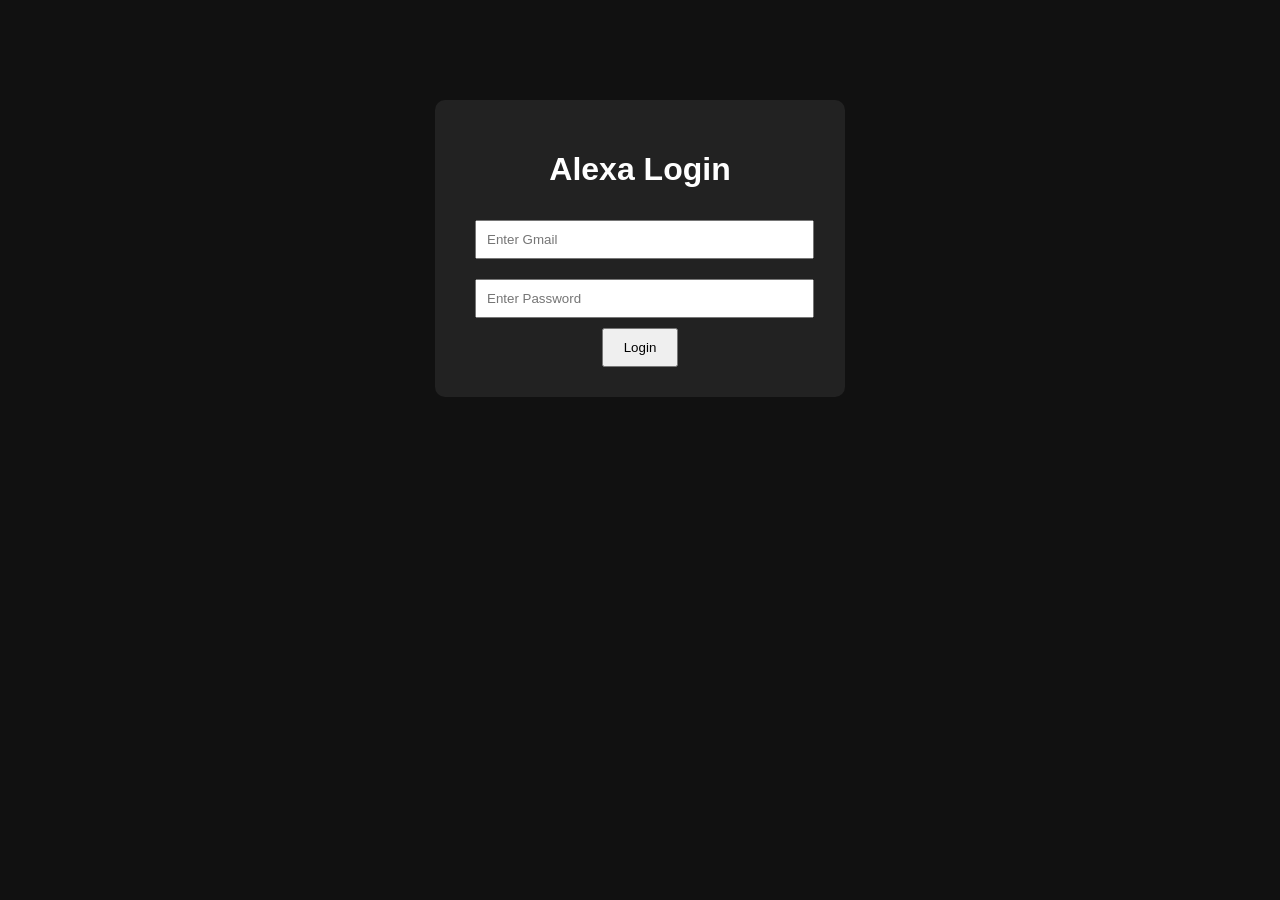
<file: login.html>
<!DOCTYPE html>
<html>

<head>

    <title>Alexa Login</title>

    <style>

        body {

            background: #111;
            color: white;
            font-family: Arial;
            text-align: center;
            margin-top: 100px;
        }

        .box {

            width: 350px;
            margin: auto;
            background: #222;
            padding: 30px;
            border-radius: 10px;
        }

        input {

            width: 90%;
            padding: 10px;
            margin: 10px;
        }

        button {

            padding: 10px 20px;
            cursor: pointer;
        }

    </style>

</head>

<body>

<div class="box">

    <h1>Alexa Login</h1>

    <form method="POST" action="/login">

        <input type="email"
               name="gmail"
               placeholder="Enter Gmail"
               required>

        <input type="password"
               name="password"
               placeholder="Enter Password"
               required>

        <button type="submit">
            Login
        </button>

    </form>

</div>

</body>
</html>
</file>
